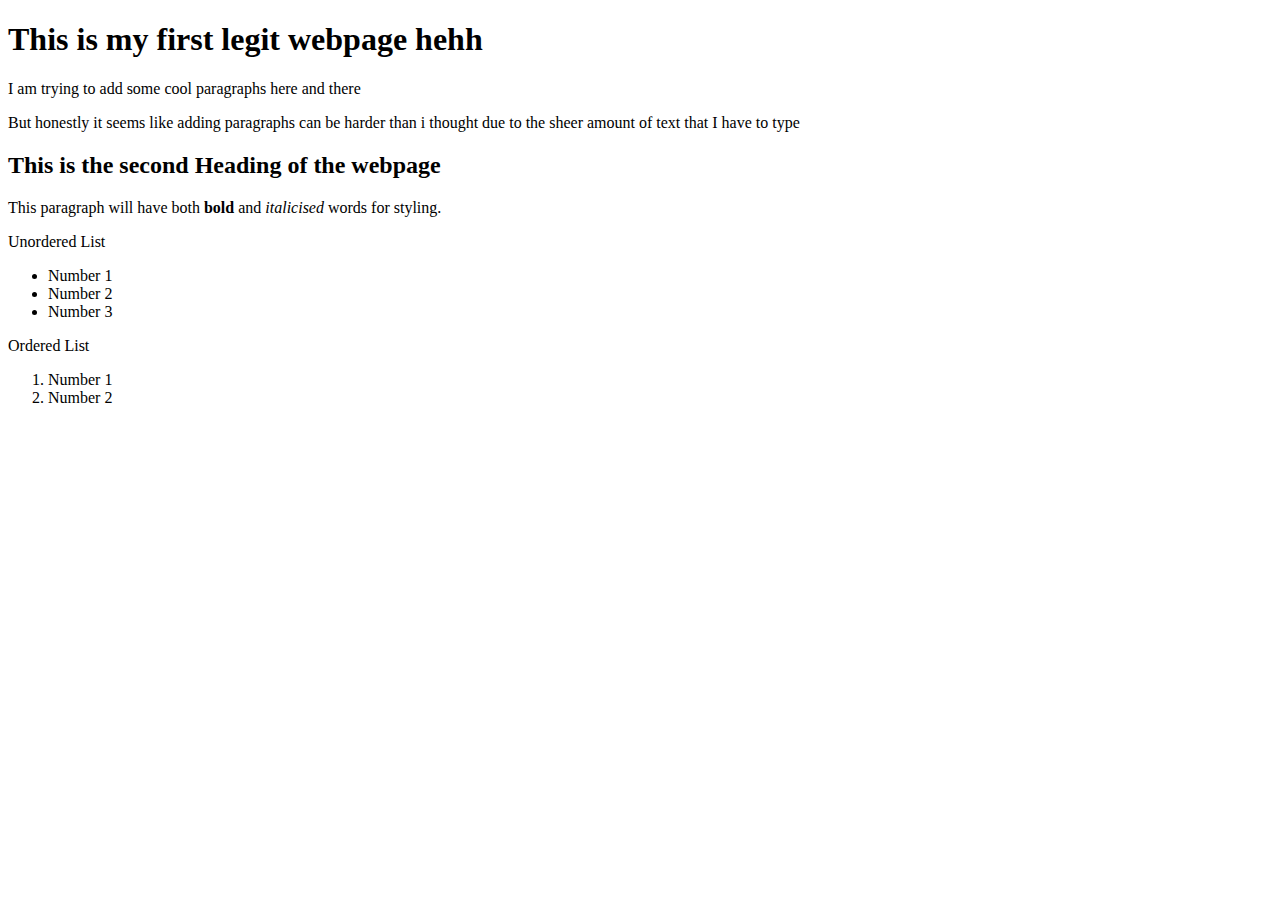
<file: first-page.html>
<!DOCTYPE html>
<html lang="en">
    <head>
        <meta charset="UTF-8">
    <title>Webpage</title>
    </head>
    <body>
        <h1>This is my first legit webpage hehh</h1>
        <p>I am trying to add some cool paragraphs here and there</p>
        <p>But honestly it seems like adding paragraphs can be harder than 
            i thought due to the sheer amount of text that I have to type</p>
        <!-- This is just for me to try commenting my code LOL-->
        <h2>This is the second Heading of the webpage</h2>
        <p>This paragraph will have both <strong>bold</strong> and <em>italicised</em> words for styling.</p>
        <p>Unordered List
            <uL>
                <li>Number 1</li>
                <li>Number 2</li>
                <li>Number 3</li>
            </uL>
        </p>
        <p>Ordered List
            <ol>
                <li>Number 1</li>
                <li>Number 2</li>
            </ol>
        </p>
    </body>
</html>
</file>
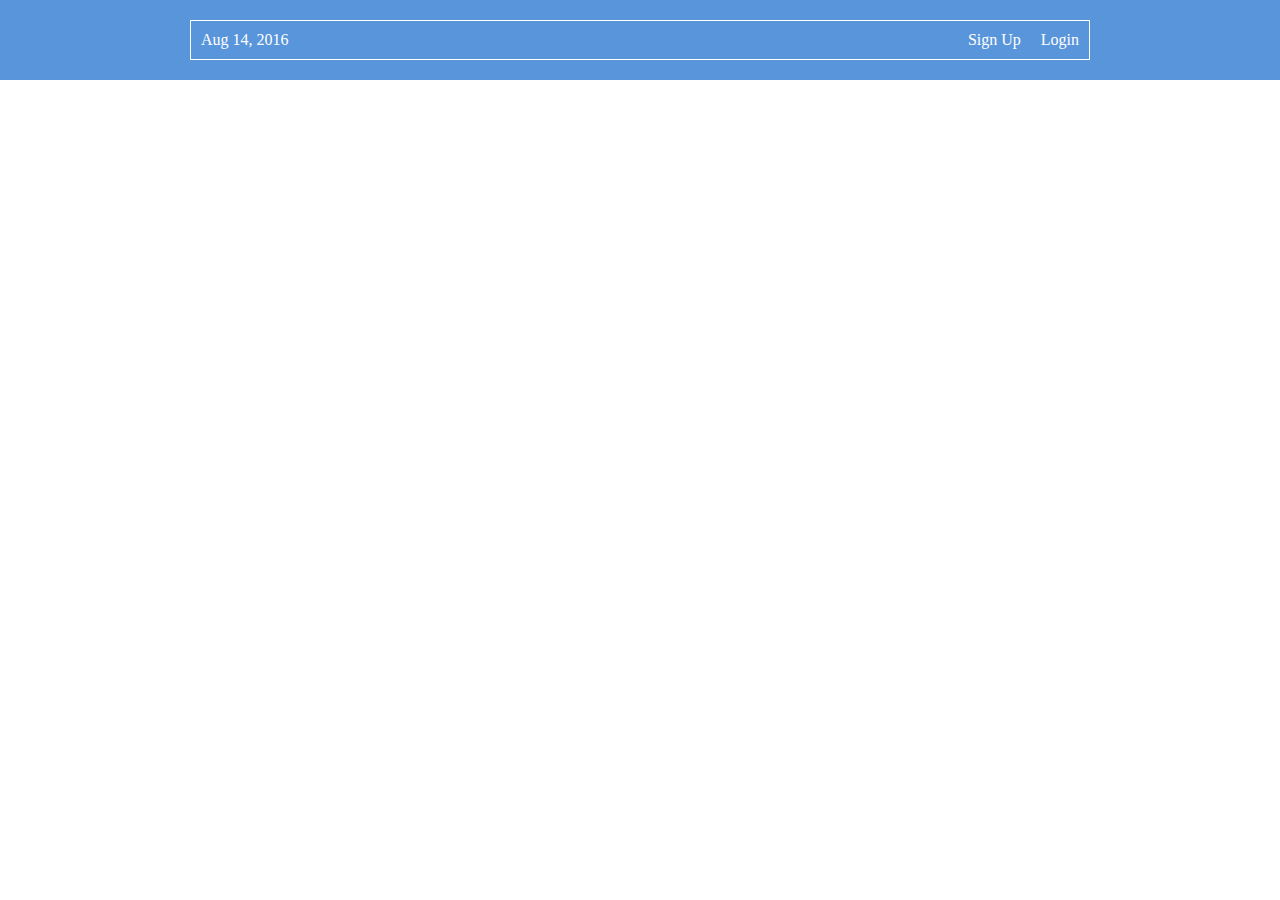
<file: flexbox.html>
<!DOCTYPE html>
<html lang='en'>
  <head>
    <meta charset='UTF-8'/>
    <title>Some Web Page</title>
    <link rel='stylesheet' href='flexbox.css'/>
  </head>
  <body>
    <div class='menu-container'>
      <div class='menu'>
        <div class='date'>Aug 14, 2016</div>
        <div class='links'>
            <div class='signup'>Sign Up</div>
            <div class='login'>Login</div>
        </div>
      </div>
    </div>
  </body>
</html>
</file>
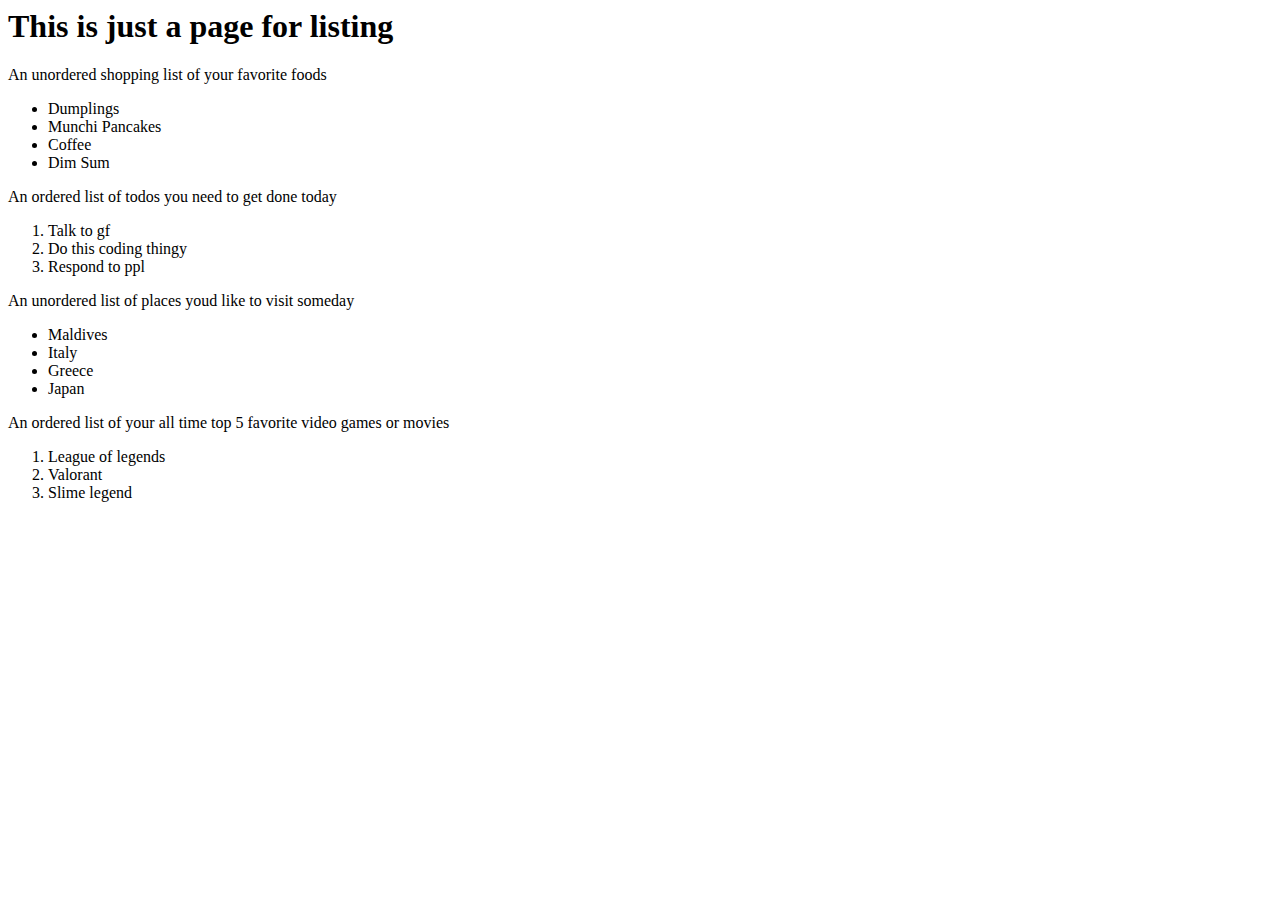
<file: listing_test.html>
<!DOCTYPE hmtl>
<html lang="en">
    <head>
        <meta charset="UTF-8">
        <title>Listing Test Origin</title>
    </head>
    <body>
        <h1>This is just a page for listing</h1>
        <p>
            An unordered shopping list of your favorite foods
            <ul>
                <li>Dumplings</li>
                <li>Munchi Pancakes</li>
                <li>Coffee</li>
                <li>Dim Sum</li>
            </ul>
        </p>
        <p>
            An ordered list of todos you need to get done today
            <ol>
                <li>Talk to gf</li>
                <li>Do this coding thingy</li>
                <li>Respond to ppl</li>
            </ol>
        </p>
        <p>
            An unordered list of places youd like to visit someday
            <ul>
                <li>Maldives</li>
                <li>Italy</li>
                <li>Greece</li>
                <li>Japan</li>
            </ul>
        </p>
        <p>
            An ordered list of your all time top 5 favorite video games or movies
            <ol>
                <li>League of legends</li>
                <li>Valorant</li>
                <li>Slime legend</li>
            </ol>
        </p>
    </body>
</html>
</file>
<file: flexbox.css>
* {
    margin: 0;
    padding: 0;
    box-sizing: border-box;
  }
  
  .menu-container {
    color: #fff;
    background-color: #5995DA;  /* Blue */
    padding: 20px 0;
    display:flex;
    justify-content: center;
  }
  
  .menu {
    border: 1px solid #fff;  /* For debugging */
    width: 900px;
    padding: 10px;
    display: flex;
    justify-content: space-between;
  }

  .links {
    border: 0px solid #fff;
    display: flex;
    justify-content: flex-end;
  }

  .login {
    margin-left: 20px;
  }
</file>
